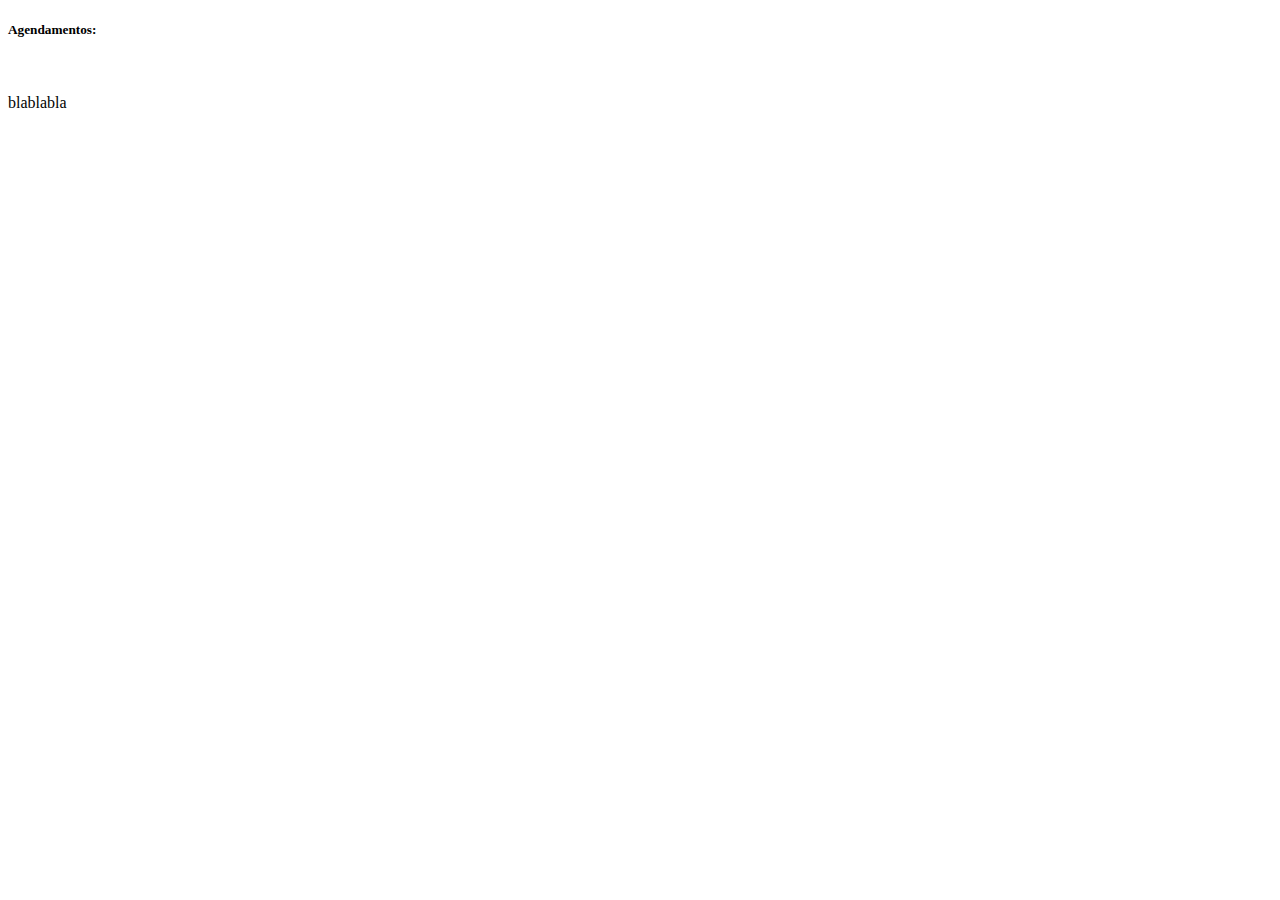
<file: src/app/agendamentos/agendamentos.component.html>
<!doctype html>
<html lang="en">
  <head>
    <!-- Required meta tags -->
    <meta charset="utf-8">
    <meta name="viewport" content="width=device-width, initial-scale=1">
  </head>
  <body>
  <div class="container-fluid">
    <h5>Agendamentos:</h5>
    <br/>
      <p>
        blablabla
      </p>
  </div>
  </body>
</html>
</file>
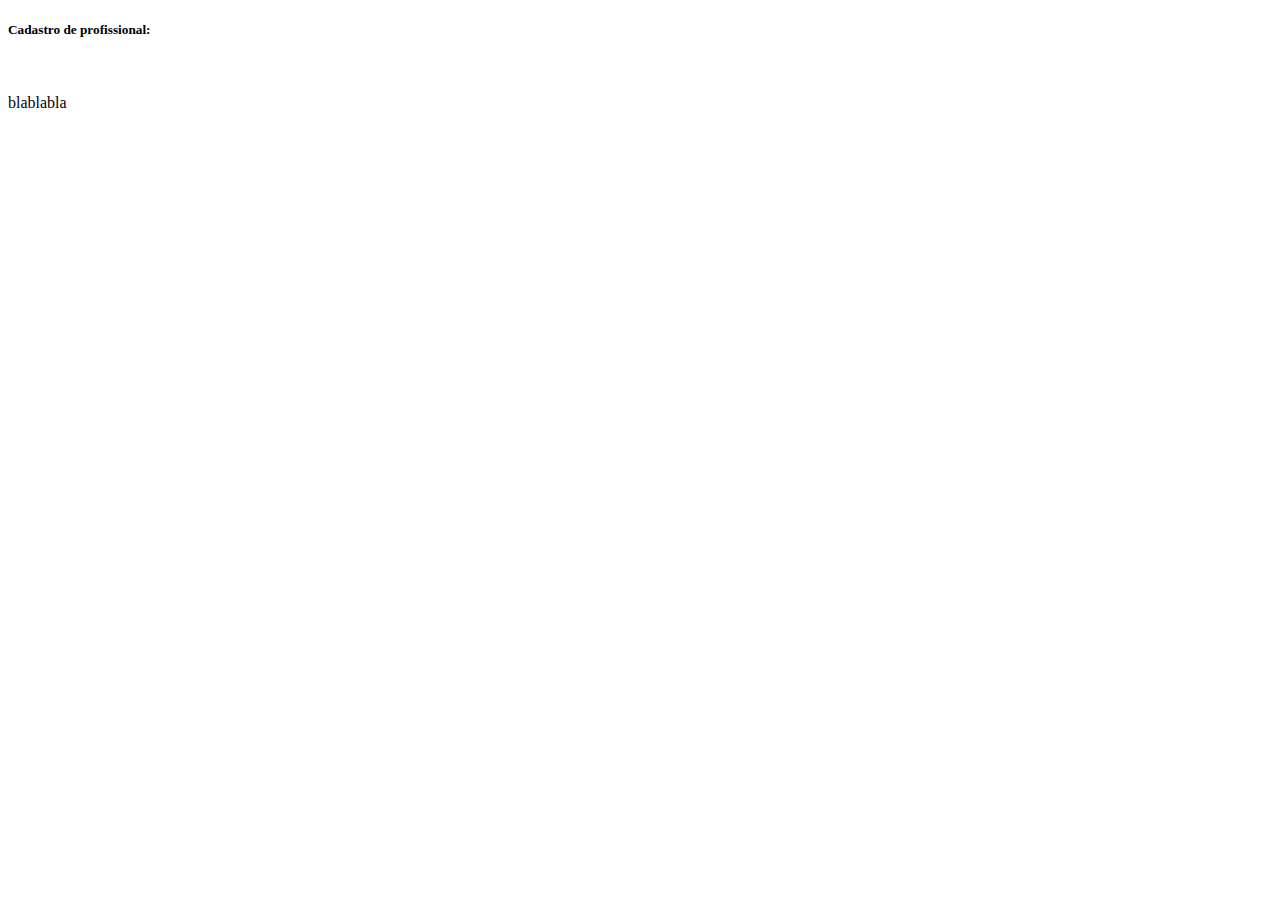
<file: src/app/cadastro-profissional/cadastro-profissional.component.html>
<!doctype html>
<html lang="en">
  <head>
    <!-- Required meta tags -->
    <meta charset="utf-8">
    <meta name="viewport" content="width=device-width, initial-scale=1">
  </head>
  <body>
  <div class="container-fluid">
    <h5>Cadastro de profissional:</h5>
    <br/>
      <p>
        blablabla
      </p>
  </div>
  </body>
</html>
</file>
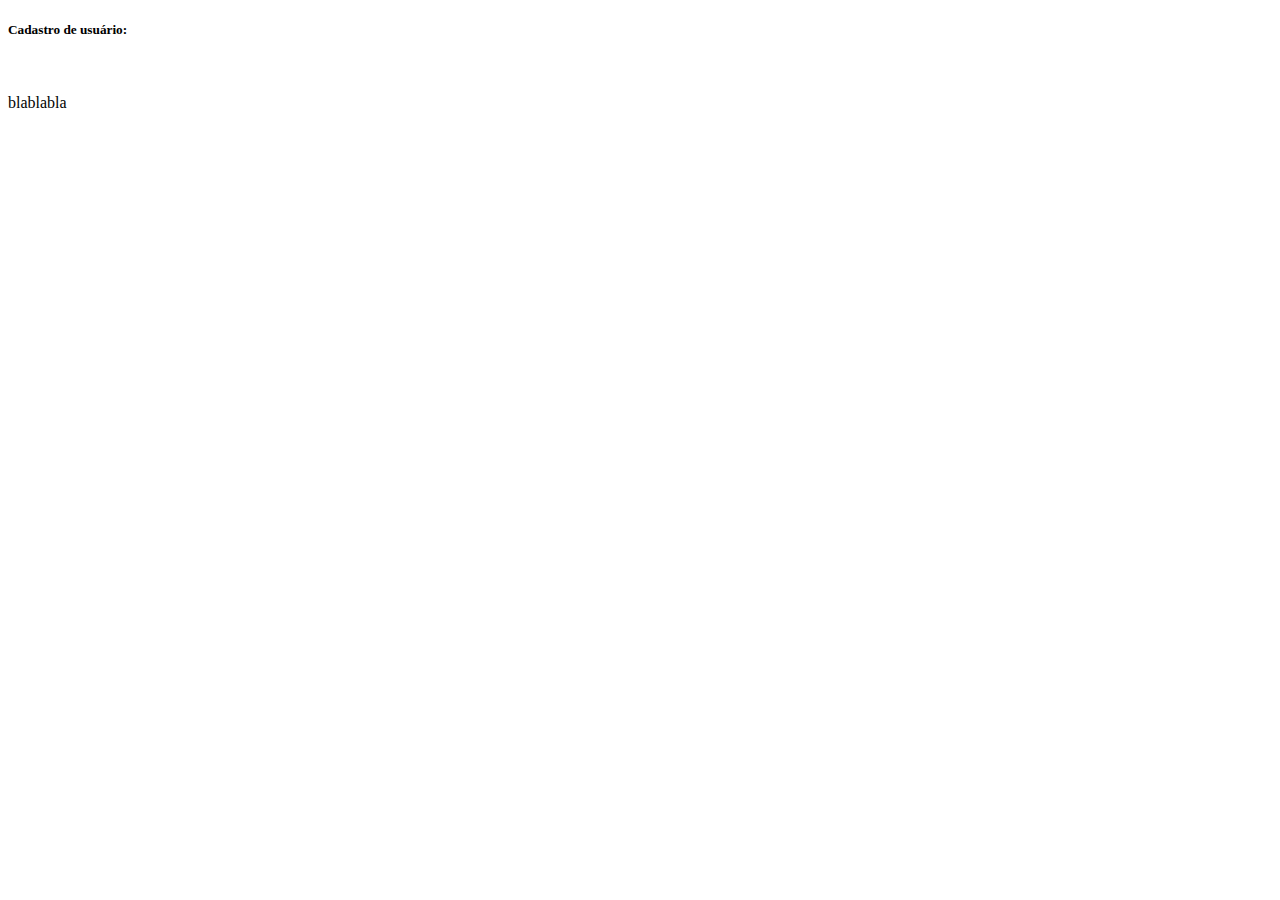
<file: src/app/cadastro-usuario/cadastro-usuario.component.html>
<!doctype html>
<html lang="en">
  <head>
    <!-- Required meta tags -->
    <meta charset="utf-8">
    <meta name="viewport" content="width=device-width, initial-scale=1">
  </head>
  <body>
  <div class="container-fluid">
    <h5>Cadastro de usuário:</h5>
    <br/>
      <p>
        blablabla
      </p>
  </div>
  </body>
</html>
</file>
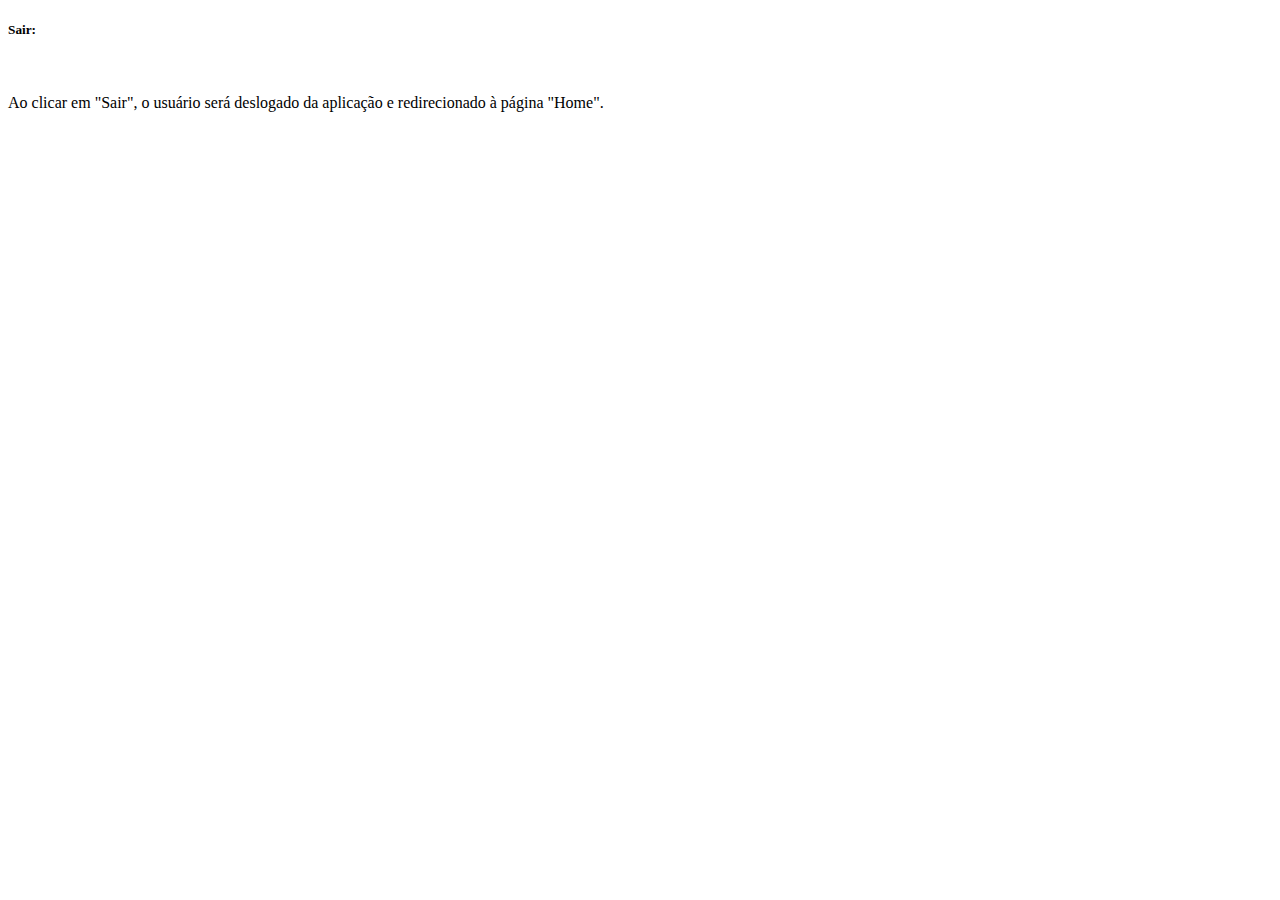
<file: src/app/sair/sair.component.html>
<!doctype html>
<html lang="en">
  <head>
    <!-- Required meta tags -->
    <meta charset="utf-8">
    <meta name="viewport" content="width=device-width, initial-scale=1">
  </head>
  <body>
  <div class="container-fluid">
    <h5>Sair:</h5>
    <br/>
      <p>
        Ao clicar em "Sair", o usuário será deslogado da aplicação e redirecionado à página "Home".
      </p>
  </div>
  </body>
</html>
</file>
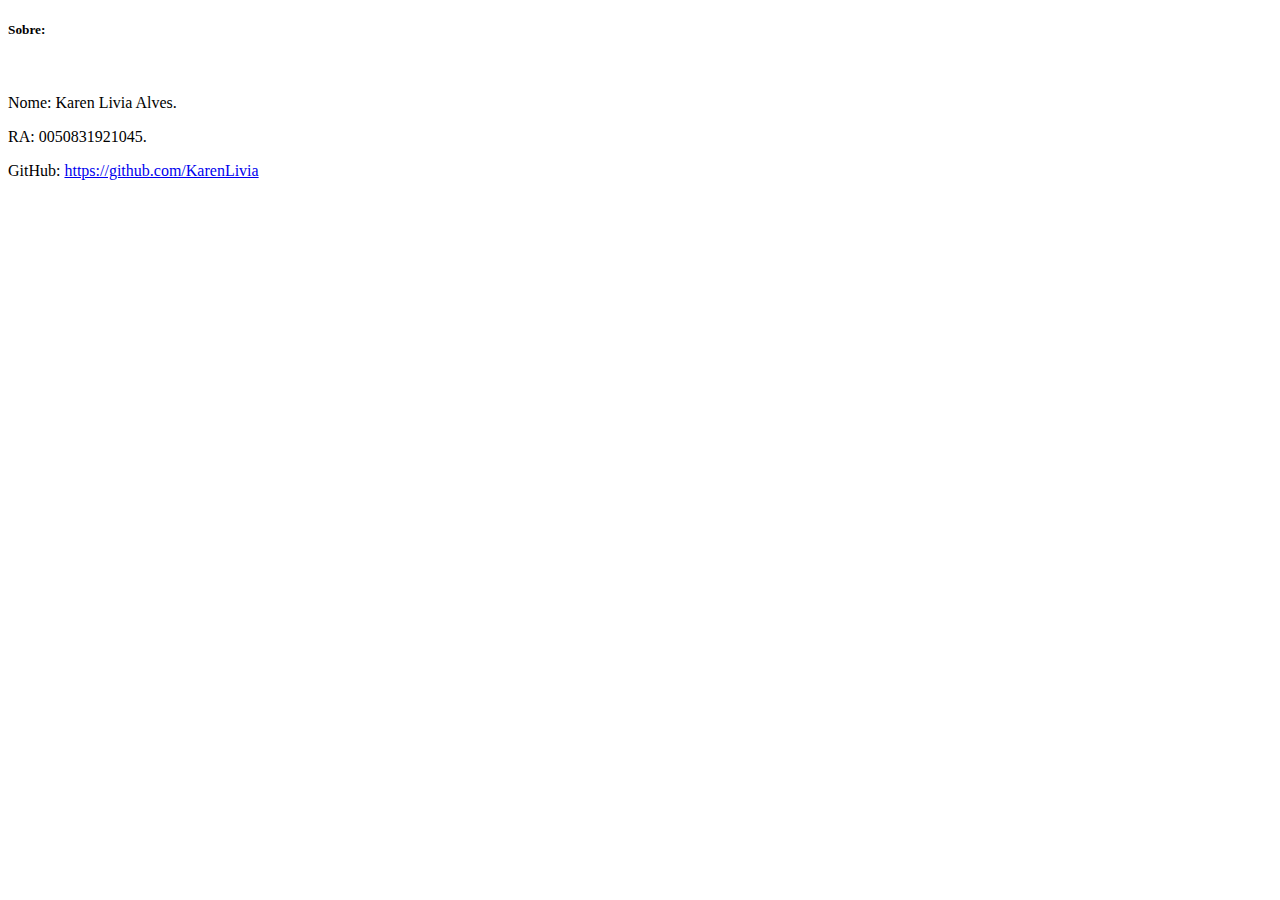
<file: src/app/sobre/sobre.component.html>
<!doctype html>
<html lang="en">
  <head>
    <!-- Required meta tags -->
    <meta charset="utf-8">
    <meta name="viewport" content="width=device-width, initial-scale=1">
  </head>
  <body>
  <div class="container-fluid">
  <h5>Sobre:</h5>
  <br/>
    <p>
      Nome: Karen Livia Alves.
    </p>
    <p>
      RA: 0050831921045.
    </p>
    <p>GitHub: <a href="https://github.com/KarenLivia"> https://github.com/KarenLivia</a>
    </p>
  </div>
  </body>
</html>
</file>
